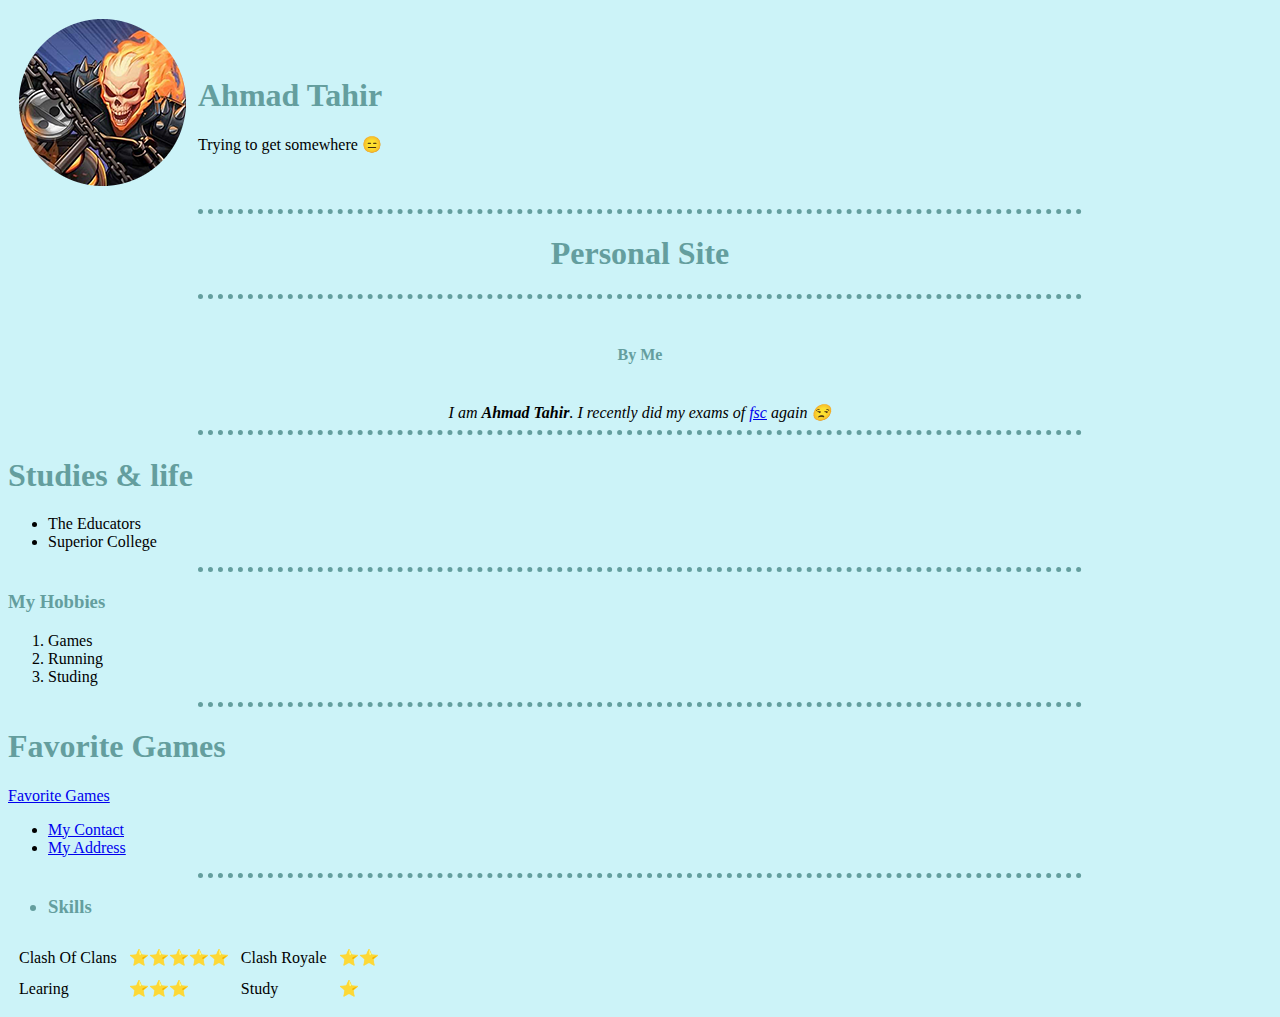
<file: index.html>
<!DOCTYPE html>
<html lang="en">
<head>
  <meta charset="UTF-8" st>
    <title>My Website🙂</title>
    <link rel="stylesheet" href="style.css">
</head>

<body>
  <table cellspacing="10">
    <td><img src="Images/GR crop.png" alt="Ghost rider picture :)"></td>
    <td><h1>Ahmad Tahir</h1>
    Trying to get somewhere 😑</td>
  </table>
  
  <hr>
  <center>
  <h1>Personal Site</h1>
  <hr>
<br>
<h4>By Me </h4>
<br>
<p1><i>I am <strong>Ahmad Tahir</strong>. I recently did my exams of <a href="https://fsc.org/en">fsc</a> again 😒</i></p1>
<hr>
</center>
<h1>Studies & life</h1>
<ul>
  <li>The Educators</li>
  <li>Superior College</li>
</ul>
<hr>
<h3>My Hobbies</h3>
<ol>
  <li>Games</li>
  <li>Running</li>
  <li>Studing</li>
</ol>
<hr>
<h1>Favorite Games</h1> 
<a href="NextPage.html" target="blank">Favorite Games</a>
<ul>
  <li cicle><a href="Contacts.html
    " target="blank">My Contact</a></li>
  <li cicle><a href="addres.html" target="blank">My Address</a></li>
</ul>
<hr>
<h3>
  <ul>
    <li>
      Skills
    </li>
  </ul>
</h3>
<table cellspacing="10">
  <tr>
    <td>Clash Of Clans</td>
    <td>⭐⭐⭐⭐⭐</td>
    <td>Clash Royale</td>
    <td>⭐⭐</td>
  </tr>
  <tr>
    <td>Learing</td>
    <td>⭐⭐⭐</td>
    <td>Study</td>
    <td>⭐</td>
  </tr>
  </thead>
</table>
</body>
</html>
<!--
  Style
  <i>
  <em>
  <b>
  <strong>

-->
<!-- 
  Learn <menu> Angla may not teach me this.
    Need to learn img arrtibute completly
    Table ://
   -->
</file>
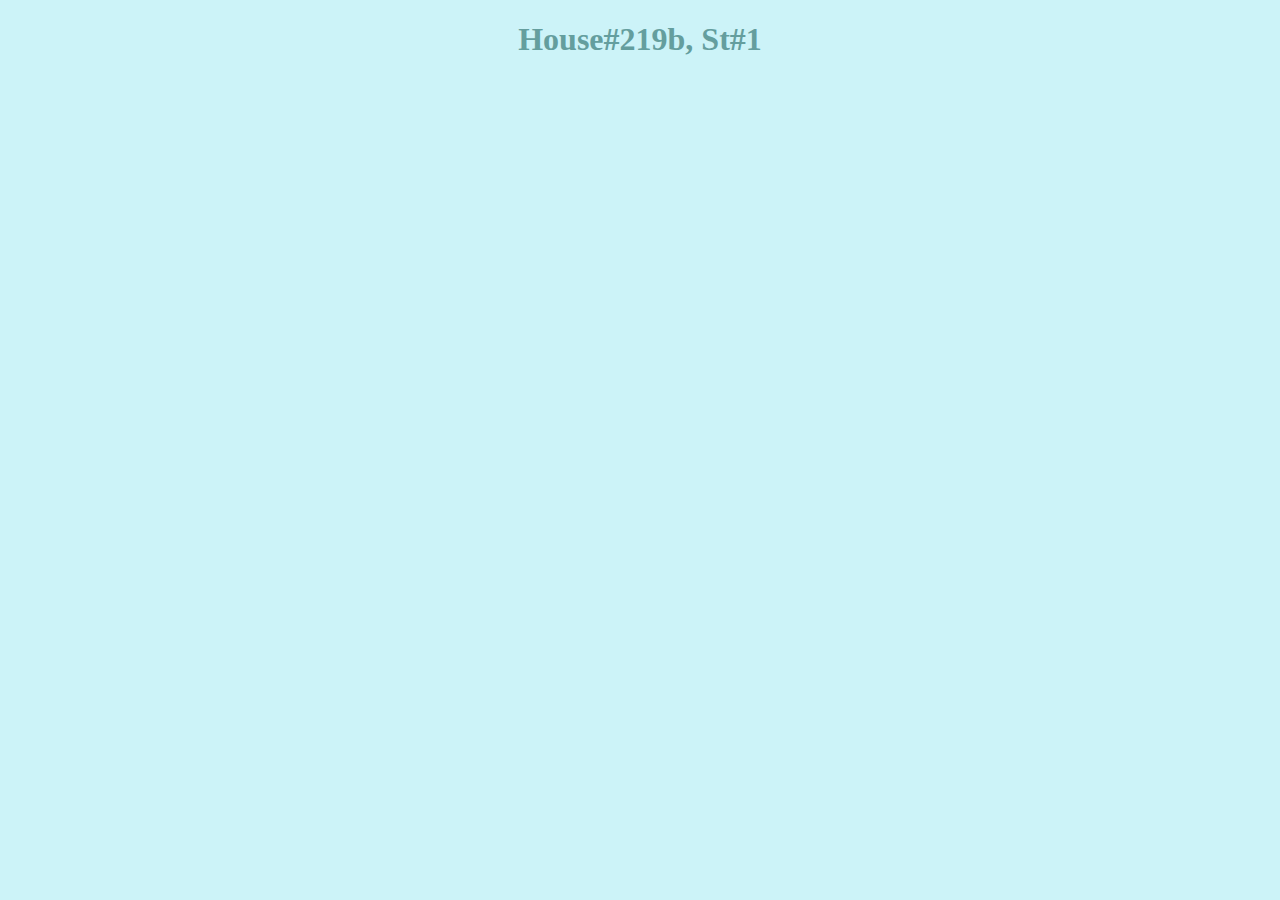
<file: addres.html>
<!DOCTYPE html>
<html lang="en">
<head>
    <meta charset="UTF-8">
    <title>Addres</title>
    <link rel="stylesheet" href="style.css">
</head>
<body>
    <center>
    <h1>House#219b, St#1</h1>
</center>
</body>
</html>
</file>
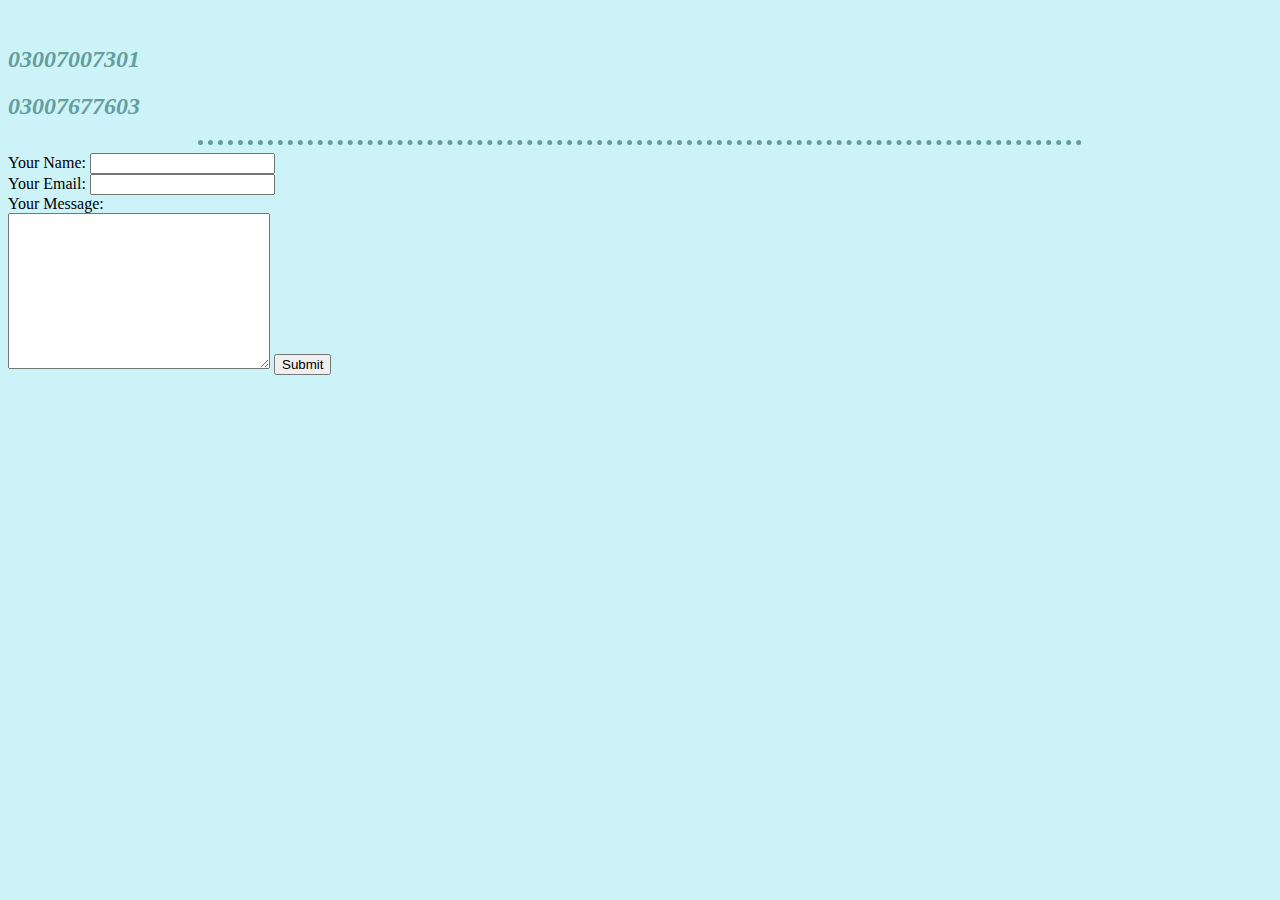
<file: Contacts.html>
<!DOCTYPE html>
<html lang="en">
<head>
    <meta charset="UTF-8">
    <link rel="stylesheet" href="style.css">
    <title>Number mera :)</title>
</head>
<body>
    <br>
    <h2><i>03007007301</i></h2>
    <h2><i>03007677603</i></h2>
    <hr>
<form action="mailto:info@anywhere.com" method="post" enctype="text/plain">
    <label>Your Name:</label>
    <input type="text" name="Your Name"> <br>
    <label>Your Email:</label>
    <input type="email" name="Your Email"><br>
    <label>Your Message:</label><br>
    <textarea name="Your Message" id="" cols="30" rows="10"></textarea>
    <input type="submit">
</form>
</body>
</html>
</file>
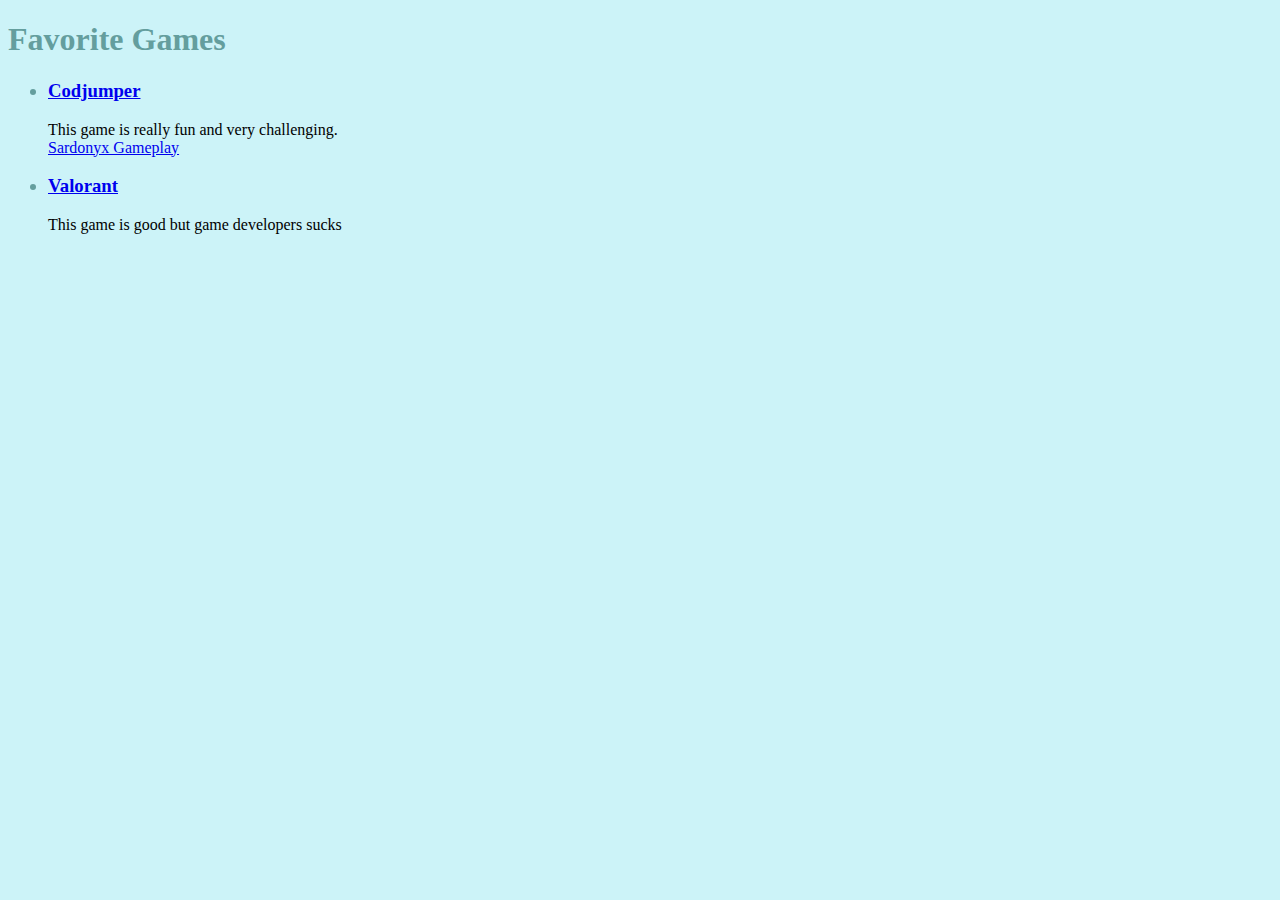
<file: NextPage.html>
<!DOCTYPE html>
<html lang="en">
<head>
    <meta charset="UTF-8">
    <title>Page 2</title>
    <link rel="stylesheet" href="style.css">
</head>
<body>
    <h1>Favorite Games</h1>
<dl>
  <dt><h3><ul><li><a href="https://www.codjumper.com/">Codjumper</a></li></ul></h3></dt>
  <dd>This game is really fun and very challenging.
  </dd>
  <dd><a href="https://www.youtube.com/watch?v=3-z5KAag6lc" target="_blank">Sardonyx Gameplay</a></dd>
  <dt><h3><ul><li><a href="https://unblockedgames.dev/wanderers-io/" target="_blank">Valorant</a></li></ul></h3></dt>
  <dd>This game is good but game developers sucks</dd>
</dl>
</body>
</html>
</file>
<file: style.css>
body {
    background-color: rgb(204, 243, 248);   
  }
  hr {
    border-color: rgb(100, 158, 158);
    border-style: dotted none none;
    border-width: 5px;
    height: 0px;
    width: 70%;
  }
  h1 {
    color: rgb(100, 158, 158);
  }
  h3 {
    color: rgb(100, 158, 158);
  }
  h2 {
    color: rgb(100, 158, 158);
  }
  h4 {
    color: rgb(100, 158, 158);
  }
</file>
